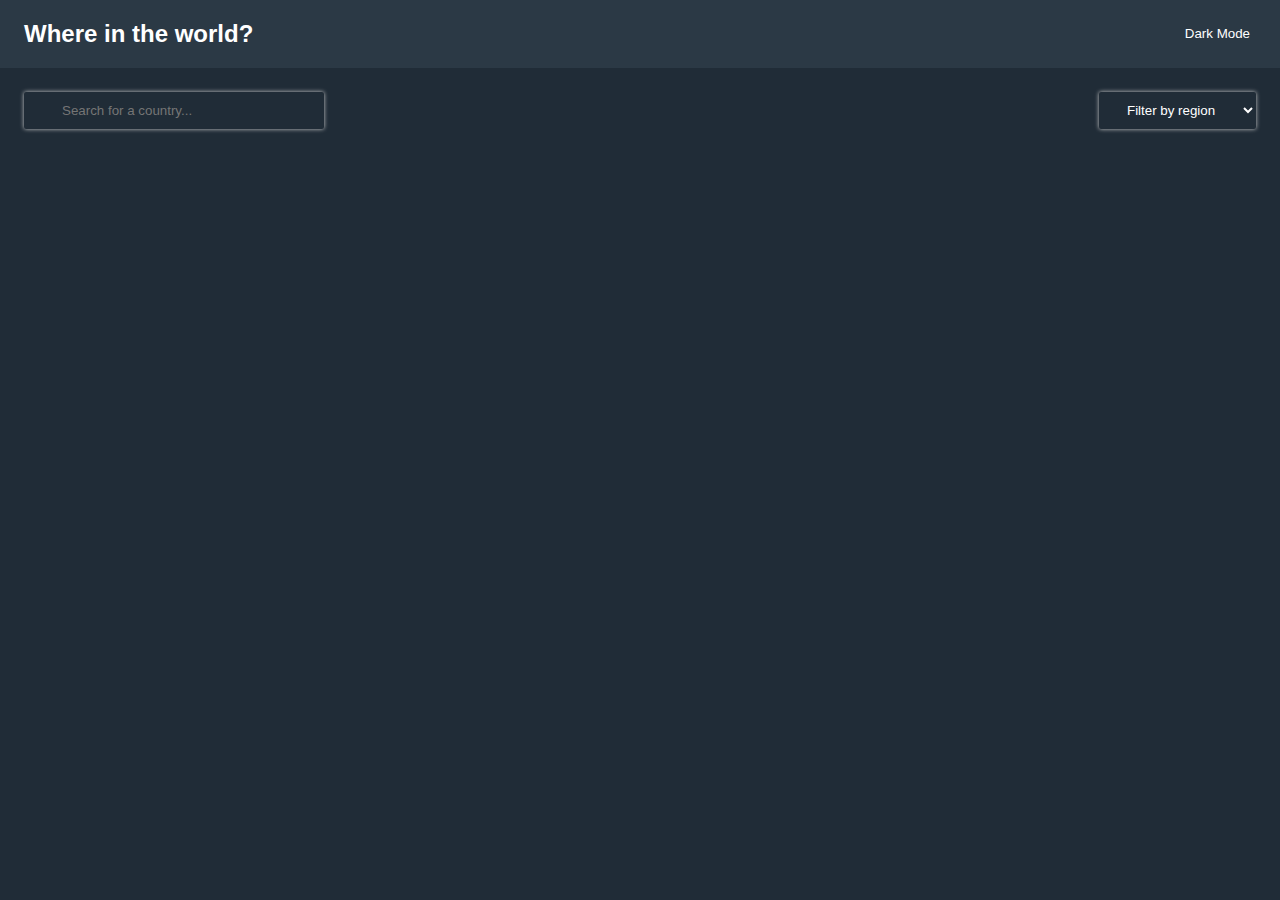
<file: API/index.html>
<!DOCTYPE html>
<html lang="en">
  <head>
    <meta charset="UTF-8" />
    <meta name="viewport" content="width=device-width, initial-scale=1.0" />
    <title>API Project</title>
    <link
      rel="stylesheet"
      href="https://cdnjs.cloudflare.com/ajax/libs/font-awesome/6.7.1/css/all.min.css"
      integrity="sha512-5Hs3dF2AEPkpNAR7UiOHba+lRSJNeM2ECkwxUIxC1Q/FLycGTbNapWXB4tP889k5T5Ju8fs4b1P5z/iB4nMfSQ=="
      crossorigin="anonymous"
      referrerpolicy="no-referrer"
    />
    <link
      href="https://fonts.googleapis.com/css?family=Nunito+Sans:200,300,regular,500,600,700,800,900,200italic,300italic,italic,500italic,600italic,700italic,800italic,900italic"
      rel="stylesheet"
    />
    <link rel="stylesheet" href="style.css" />
    <script src="script.js" defer></script>
  </head>
  <body class="dark">
    <header class="header-container">
      <div class="header-content">
        <h2 class="main-title">Where in the world?</h2>
        <button class="drk">
          <i class="fa-regular fa-moon"></i>&nbsp;&nbsp;Dark Mode
        </button>
      </div>
    </header>
    <!-- main section -->
    <main>
      <div class="search-fillter-container">
        <div class="search">
            <i class="fa-solid fa-magnifying-glass"></i>  <input type="text" placeholder="Search for a country..."/>
        </div>
       
        <select class="Filter-by-region">
          <option value="Filter by region" hidden>Filter by region</option>
          <option value="Africa">Africa</option>
          <option value="America">America</option>
          <option value="Asia">Asia</option>
          <option value="Europe">Europe</option>
          <option value="Oceania">Oceania</option>
        </select>
      </div>
     
      <div class="countries-container"></div>
    </main>
  </body>
</html>
</file>
<file: API/style.css>
* {
  box-sizing: border-box;
}

body {
  --background-color: white;
  --text-color: black;
  --element-color: white;
  margin: 0;
  font-family: "Nunito", sans-serif;
  background-color: var(--background-color);
  color: var(--text-color);
}

body.dark{
  --background-color: hsl(207, 26%, 17%);
  --text-color: white;
  --element-color: hsl(209, 23%, 22%);
}
main {
  margin-block: 24px;
}
a {
  text-decoration-line: none;
  color: inherit;
}

.header-container {
  padding-inline: 24px;
  background-color: var(--element-color);
}

.header-content {
  display: flex;
  align-items: center;
  justify-content: space-between;
  max-width: 1280px;
  margin-inline: auto;
}

.drk {
  background-color: inherit;
  outline: none;
  border: none;
  color: inherit;
  cursor: pointer;
}

.countries-container {
  max-width: 1280px;
  margin-inline: auto;
  display: flex;
  gap: 16px;
  flex-wrap: wrap;
  justify-content: space-around;
}

.search-fillter-container {
  max-width: 1280px;
  margin-inline: auto;
  display: flex;
  gap: 16px;
  padding-inline: 24px;
  align-items: center;
  justify-content: space-between;
  flex-wrap: wrap;
}
.search {
  box-shadow: 0 0 4px 0 #ccc;
  border-radius: 2px;
  padding: 10px 24px;
  display: flex;
  align-items: center;
  max-width: 300px;
  width: 300px;
}

.search input {
  width: 100%;
  background-color: inherit;
  color: inherit;
}
.search-fillter-container select {
  box-shadow: 0 0 4px 0 #ccc;
  border-radius: 2px;
  padding: 10px 24px;
  display: flex;
  align-items: center;
  cursor: pointer;
  background-color: inherit;
  color: inherit;
}

.search i {
  color: #ddd;
  margin-right: 12px;
  font-size: 13px;
}
.search input,
select {
  border: none;
  outline: none;
}

.countries-content {
  display: inline-block;
  width: 250px;
  box-shadow: 0 0 8px 0 rgba(0, 0, 0, 0.1);
  border-radius: 8px;
  overflow: hidden;
  padding-bottom: 20px;
  margin-top: 50px;
  transition: all 0.2s;
  background-color: var(--element-color);

}

.countries-content:hover {
  transform: scale(1.03);
  box-shadow: 0 0 16px 4px rgba(0, 0, 0, 0.1);
}

.countries-content img {
  width: 100%;
  box-shadow: 0 0 8px 0 #ccc;
}

.countries-text {
  padding-inline: 12px;
}
.countries-title {
  margin-block: 12px;
  margin-inline: 16px;
}

.countries-text p {
  margin-block: 8px;
  margin-inline: 16px;
}

@media (max-width: 768px) {
  .main-title,
  .drk {
    font-size: 15px;
  }
}
</file>
